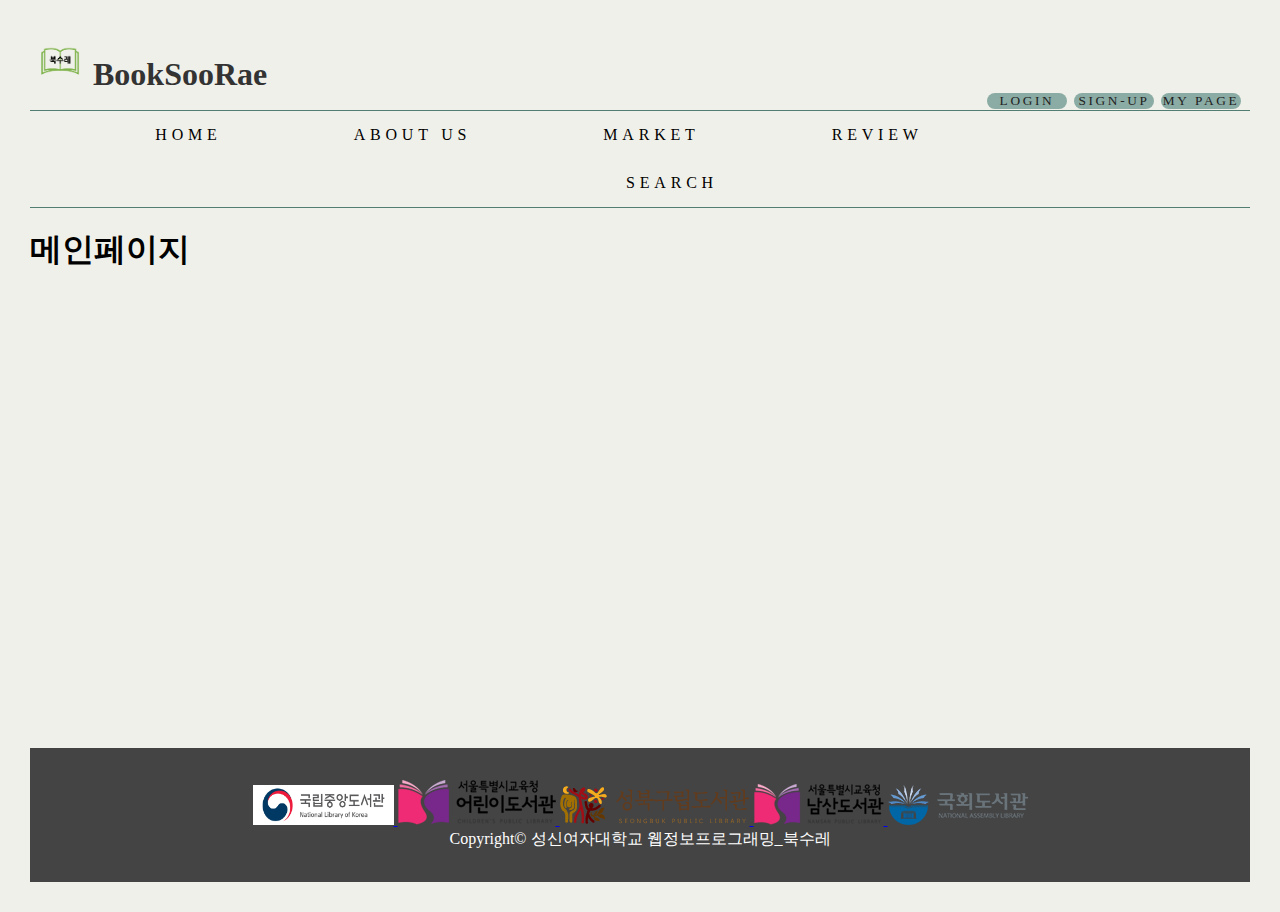
<file: BookSoorae/WebContent/index.html>
<!DOCTYPE html>
<html>
<head>
    <meta charset="UTF-8">
    <title>BookSooRae</title>
 
    <!-- 외부 스타일시트 적용 -->
    <link rel="stylesheet" href="./index.css">
</head>
<body>
    <header>
        <h1>
            <img src="./images/logo.png" alt="shop" width="50" height="50">
            <a href="index.html">BookSooRae</a>
			
        </h1>
       
            <ul>
            <a class="button" href="#">MY PAGE</a>
            <a class="button" href="sign-up.html">SIGN-UP</a>
            <a class="button" href="login_main.jsp">LOGIN</a>
            </ul>
        
    </header>

    <nav>
        <ul>
            <li><a href="index.html">Home</a></li>
            <li><a href="aboutus.html">About Us</a></li>
            <li><a href="bookList.jsp">market</a></li>
            <li><a href="review_list.jsp">Review</a></li>
            <li><a href="search.html">search</a></li>
    
        </ul>
    </nav>
    <aside id="left">
        
    </aside>
    <section id="main">
        <h1>메인페이지</h1>
    </section>
    <aside id="right">
        
 
    </aside>
    <footer>
        <div class="container">
            <a class="footerButton" href="https://www.nl.go.kr/" >
                <img class="btn-img" src="./images/national4.jpg" width="141" height="40">
            </a>

            <a class="footerButton" href="https://childlib.sen.go.kr/" >
                <img class="btn-img" src="./images/child.png">
            </a>
            
            <a class="footerButton" href="https://www.sblib.seoul.kr" >
                <img class="btn-img" src="./images/sungbuk.png">
            </a>
            
            <a class="footerButton" href="https://nslib.sen.go.kr" >
                <img class="btn-img" src="./images/namsan.png">
            </a>
          
            <a class="footerButton" href="https://www.nanet.go.kr/main.do" >
                <img class="btn-img" src="./images/nationalAssembly.png">
            </a>

        </div>
        <div class="container">
            Copyright© 성신여자대학교 웹정보프로그래밍_북수레
        </div>
      
    </footer>
    
</body>
</html>
</file>
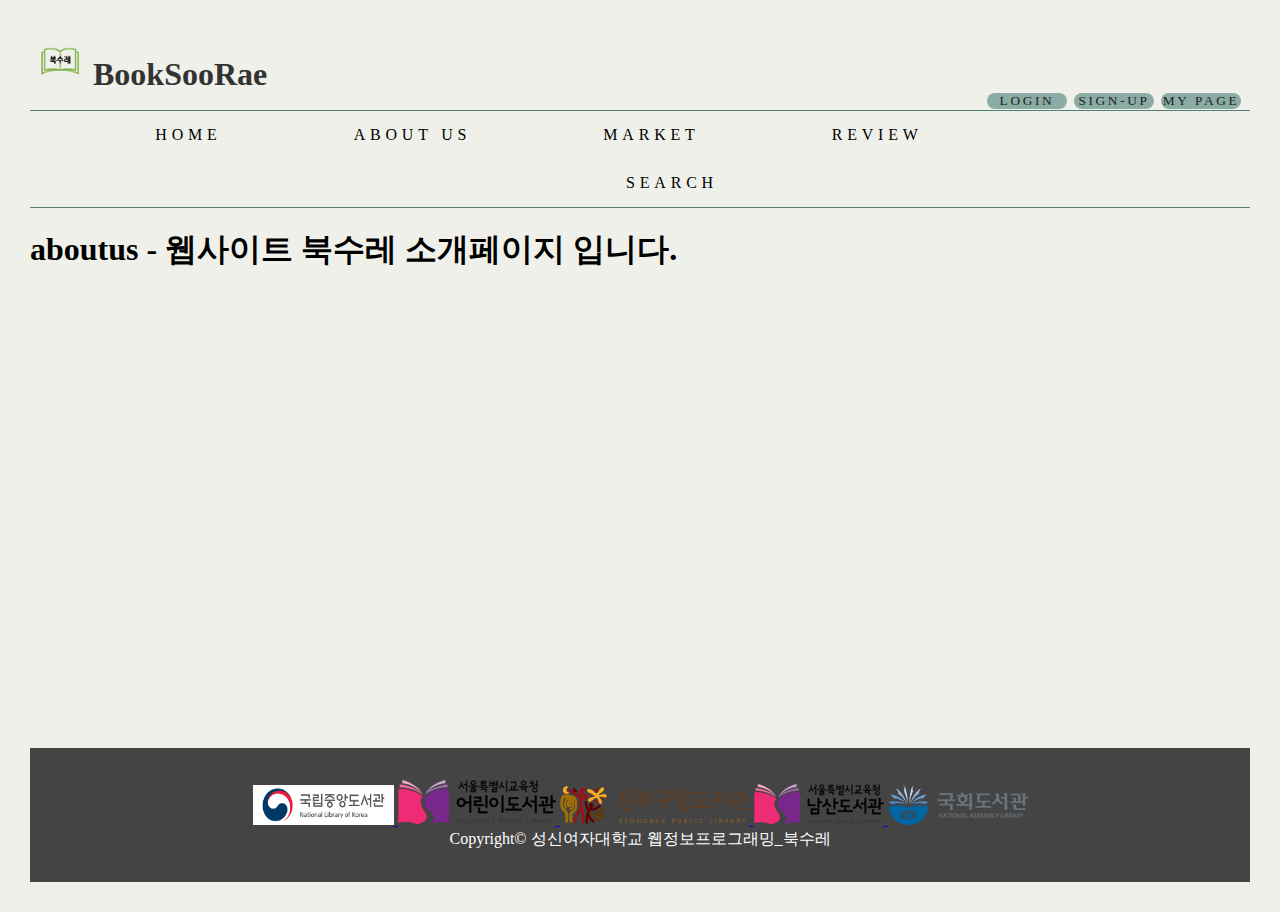
<file: BookSoorae/WebContent/aboutus.html>
<!DOCTYPE html>
<html>
<head>
    <meta charset="UTF-8">
    <title>BookSooRae</title>
 
    <!-- 외부 스타일시트 적용 -->
    <link rel="stylesheet" href="./index.css">
</head>
<body>
    <header>
        <h1>
            <img src="./images/logo.png" alt="shop" width="50" height="50" >
            <a href="index.html">BookSooRae</a>
			
        </h1>
       
             <ul>
            <a class="button" href="#">MY PAGE</a>
            <a class="button" href="sign-up.html">SIGN-UP</a>
            <a class="button" href="login_main.jsp">LOGIN</a>
            </ul>
        
    </header>

    <nav>
        <ul>
            <li><a href="index.html">Home</a></li>
            <li><a href="aboutus.html">About Us</a></li>
            <li><a href="bookList.jsp">market</a></li>
            <li><a href="review_list.jsp">Review</a></li>
            <li><a href="search.html">search</a></li>
    
        </ul>
    </nav>
    <aside id="left">
        
    </aside>
    <section id="main">
        <h1>aboutus - 웹사이트 북수레 소개페이지 입니다.</h1>
        
    </section>
    <aside id="right">
        
 
    </aside>
    <footer>
        <div class="container">
            <a class="footerButton" href="https://www.nl.go.kr/" >
                <img class="btn-img" src="./images/national4.jpg" width="141" height="40">
            </a>

            <a class="footerButton" href="https://childlib.sen.go.kr/" >
                <img class="btn-img" src="./images/child.png">
            </a>
            
            <a class="footerButton" href="https://www.sblib.seoul.kr" >
                <img class="btn-img" src="./images/sungbuk.png">
            </a>
            
            <a class="footerButton" href="https://nslib.sen.go.kr" >
                <img class="btn-img" src="./images/namsan.png">
            </a>
          
            <a class="footerButton" href="https://www.nanet.go.kr/main.do" >
                <img class="btn-img" src="./images/nationalAssembly.png">
            </a>

        </div>
        <div class="container">
            Copyright© 성신여자대학교 웹정보프로그래밍_북수레
        </div>
      
    </footer>
    
</body>
</html>
</file>
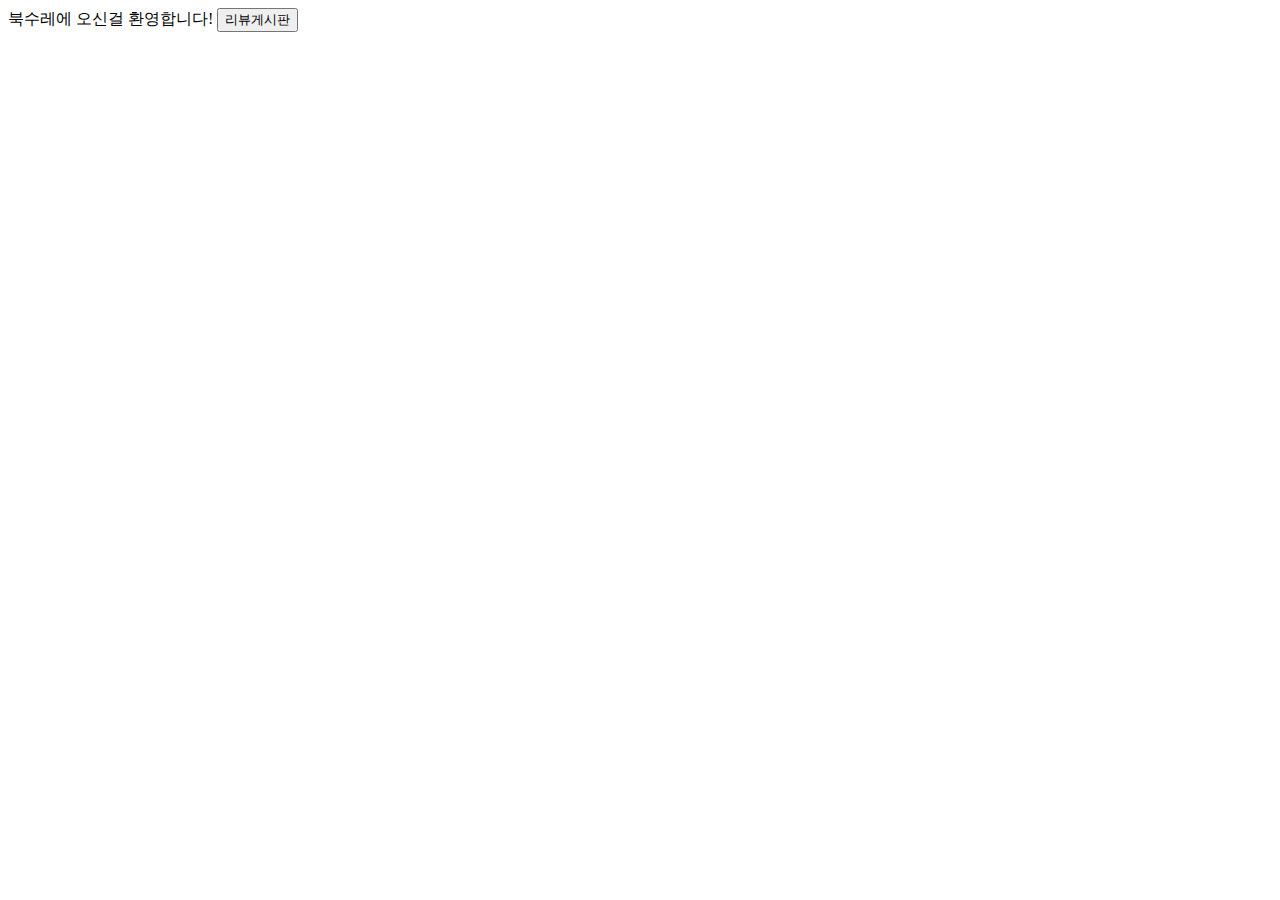
<file: BookSoorae/WebContent/home.html>
<!DOCTYPE html>
<html lang="en">
<head>
    <meta charset="UTF-8">
    <meta http-equiv="X-UA-Compatible" content="IE=edge">
    <meta name="viewport" content="width=device-width, initial-scale=1.0">
    <title>BookSoorae</title>
</head>
<body>
    <p1>북수레에 오신걸 환영합니다!</p1>
   	<button type="button" onclick="location.href='review_list.jsp' ">리뷰게시판</button>
</html>
</file>
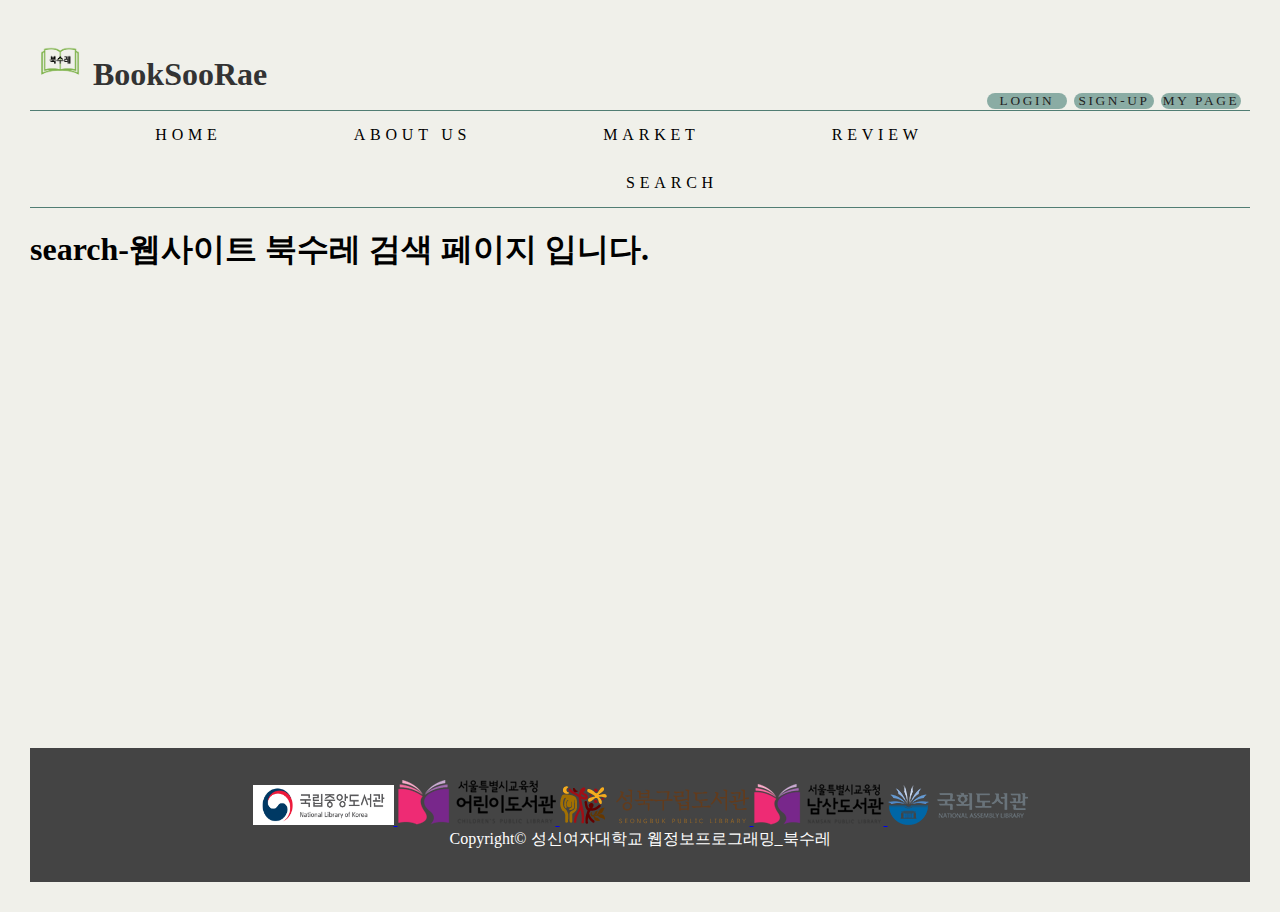
<file: BookSoorae/WebContent/search.html>
<!DOCTYPE html>
<html>
<head>
    <meta charset="UTF-8">
    <title>BookSooRae</title>
 
    <!-- 외부 스타일시트 적용 -->
    <link rel="stylesheet" href="./index.css">
</head>
<body>
    <header>
        <h1>
            <img src="./images/logo.png" alt="shop" width="50" height="50">
            <a href="index.html">BookSooRae</a>
			
        </h1>
       
             <ul>
            <a class="button" href="#">MY PAGE</a>
            <a class="button" href="sign-up.html">SIGN-UP</a>
            <a class="button" href="login_main.jsp">LOGIN</a>
            </ul>
        
    </header>

    <nav>
        <ul>
            <li><a href="index.html">Home</a></li>
            <li><a href="aboutus.html">About Us</a></li>
            <li><a href="bookList.jsp">market</a></li>
            <li><a href="review_list.jsp">Review</a></li>
            <li><a href="search.html">search</a></li>    
        </ul>
    </nav>
    <aside id="left">
        
    </aside>
    <section id="main">
        <h1>search-웹사이트 북수레 검색 페이지 입니다.</h1>
    </section>
    <aside id="right">
        
 
    </aside>
    <footer>
        <div class="container">
            <a class="footerButton" href="https://www.nl.go.kr/" >
                <img class="btn-img" src="./images/national4.jpg" width="141" height="40">
            </a>

            <a class="footerButton" href="https://childlib.sen.go.kr/" >
                <img class="btn-img" src="./images/child.png">
            </a>
            
            <a class="footerButton" href="https://www.sblib.seoul.kr" >
                <img class="btn-img" src="./images/sungbuk.png">
            </a>
            
            <a class="footerButton" href="https://nslib.sen.go.kr" >
                <img class="btn-img" src="./images/namsan.png">
            </a>
          
            <a class="footerButton" href="https://www.nanet.go.kr/main.do" >
                <img class="btn-img" src="./images/nationalAssembly.png">
            </a>

        </div>
        <div class="container">
            Copyright© 성신여자대학교 웹정보프로그래밍_북수레
        </div>
      
    </footer>
    
</body>
</html>
</file>
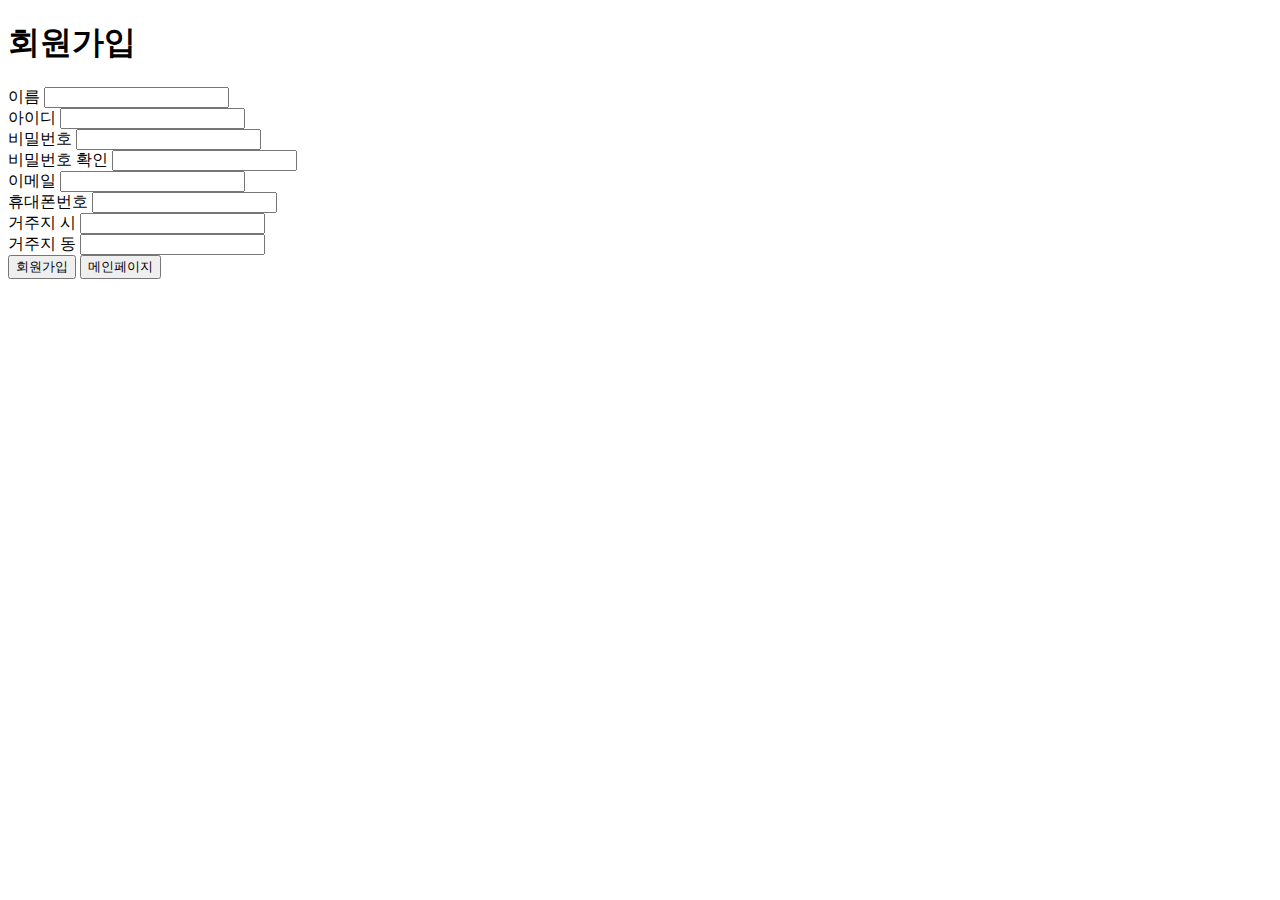
<file: BookSoorae/WebContent/sign-up.html>
<!DOCTYPE html>
<head>
    <meta charset="euc-kr">
    <meta http-equiv="X-UA-Compatible" content="IE=edge">
    <meta name="viewport" content="width=device-width, initial-scale=1.0">
    <title>Sign-up Page</title>
</head>
<body>
    <h1>ȸ������</h1>
    <form method="post" action="sign_up.jsp">
    <div class="sign-up-p">
        <label for="user-name" class="label-username">�̸�</label>
        <input name="name"><br/>

        <label for="loginid" class="labelid">���̵�</label>
        <input name="user_id"><br/>

        <label for="loginpw" class="labelpw">��й�ȣ</label>
        <input type="password" name="pw"><br/>

        <label for="pw-check" class="labelpw">��й�ȣ Ȯ��</label>
        <input type="password" name="pw"><br/>
        
        <label for="email" class="labelemail">�̸���</label>
        <input type="email" name="email"><br/>

        <label for="phone-number" class="label-phone-num">�޴�����ȣ</label>
        <input type="number" name="phone"><br/>

        <label for="address-1" class="label-address1">������ ��</label>
        <input type="text" name="area1"><br/>

        <label for="address-2" class="label-address2">������ ��</label>
        <input type="text" name="area2"><br/>
    </div>
    <div>
        <button type="submit">ȸ������</button>
        <button type="button" onclick="document.location.href='home.html'">����������</button>  
    </div>
    </form>
</body>
</html>
</file>
<file: BookSoorae/WebContent/index.css>
/*  모든 요소들은 default 마진, 패딩 제거 */
*{margin: 0; padding: 0;}
 
/* 화면에 너무 붙어 있어서...  */
body{
    padding: 30px;
    background-color: #F0F0EA;
}
 
/* header 영역  */
header{ padding: 5px;}
 
header a{text-decoration: none; color: #333333;}

.button {
    color: #222222;
    text-decoration: none;
    background-color: #8aaca4;
    border-radius: 20px;
    float: right;
    width: 80px;
    font-size:smaller;
    margin-left: 3px;
    margin-right: 4px;
    margin-bottom: 40px;
    margin-top: 0px;
    text-align: center;
    letter-spacing: .2em;

    }
 
/* nav 영역 */
nav{margin-top: 12px; margin-bottom: 20px;}
 
nav ul{
    list-style: none;
    border-top: 1px solid #517D73;
    border-bottom: 1px solid #517D73;
    text-align: center;
    align-items: center;
}
 
nav ul li{
    display: inline;
    letter-spacing: .3em;
    margin-left: 6em;
    margin-right:2em;
    
    align-items: center;

}
 
nav ul li a{
    text-decoration: none;
    color: black;
    line-height: 3em;
    text-transform: uppercase;
}

 
nav ul li a:hover{ text-decoration: underline;}
 
/* 왼쪽 사이드 메뉴 */
aside#left{
    float: left;
    width: 10em;
    margin-right: 1em;
}
 
aside#left ul{ list-style: none}
 
aside#left ul li{
    background-color: #3f3f3f;
    padding: 5px 10px;
    border-bottom: 1px solid black;
}
 
aside#left ul li a{
    color: white;
    text-decoration: none;
}
 
aside#left ul li:hover{
    background-color: red;
}
 
aside#main{
    float: left;
}
 
/* 가운데 본문 영역 */
section#main{
    float: center;
    min-height: 500px; 

}
 
/* 오른쪽 사이드 메뉴 */
aside#right{
    float: right;
    padding: 10px;
    width: 12em;
}
 
 
aside#right #shopcart{
    margin-bottom: 30px;
}

 
/* footer영역 */
footer{
    clear: both;
    background-color: #444444;
    color: white;
    text-align: center;
    text-size-adjust: 3px;
    padding: 2em 0px;
}
</file>
